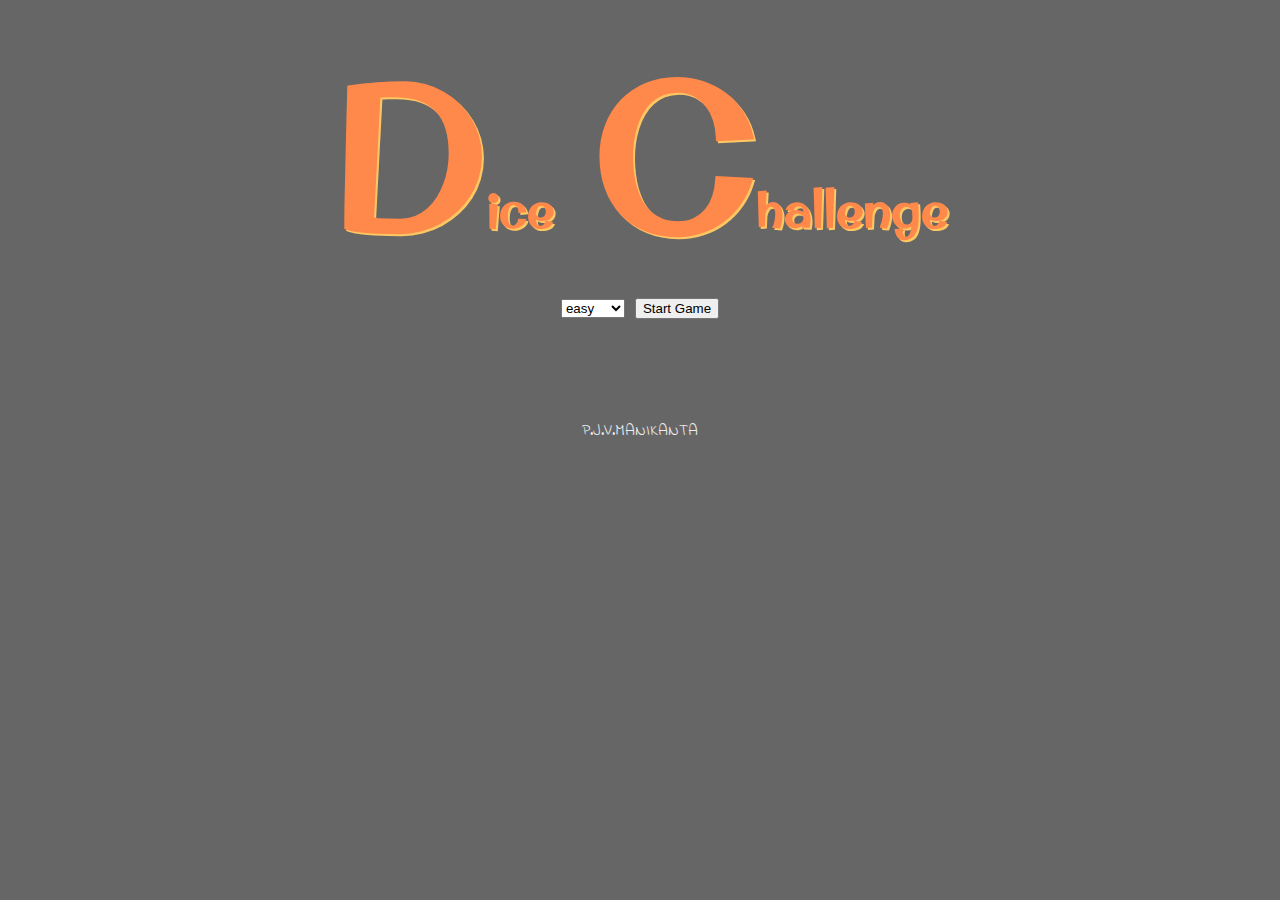
<file: index.html>
<!DOCTYPE html>
<html lang="en" dir="ltr">
  <head>
    <meta charset="utf-8">
    <meta name="viewport" content="width=device-width, initial-scale=1" />

    <title>Dicee</title>
    <link href="https://fonts.googleapis.com/css?family=Indie+Flower|Lobster" rel="stylesheet">
    <link href="https://cdn.jsdelivr.net/npm/bootstrap@5.0.0-beta2/dist/css/bootstrap.min.css" rel="stylesheet" integrity="sha384-BmbxuPwQa2lc/FVzBcNJ7UAyJxM6wuqIj61tLrc4wSX0szH/Ev+nYRRuWlolflfl" crossorigin="anonymous">
    <script src="https://cdn.jsdelivr.net/npm/bootstrap@5.0.0-beta2/dist/js/bootstrap.bundle.min.js" integrity="sha384-b5kHyXgcpbZJO/tY9Ul7kGkf1S0CWuKcCD38l8YkeH8z8QjE0GmW1gYU5S9FOnJ0" crossorigin="anonymous"></script>

    <link rel="stylesheet" href="styles.css">
  </head>
  <body>

   <div class="selectingLevel">
     <div class="title">
      <h1>Dice</h1>
      <h1>Challenge</h1>
     </div>
     <div class="leveling">
       <select  style="display: block">
         <option value="easy">easy</option>
         <option value="hard">hard</option>
         <option value="difficult">difficult</option>
       </select>
       <button type="button" class="btn btn-primary startbtn">Start Game</button>
     </div>
   </div>

    <div class="mybd">
      <div class="container1">
        <div class="container-md">
            <h1>Refresh Me</h1>
        </div>
        <div class="dices">
          <div class="dice">
            <p>YourScore: <span id="scoreYou">0</span></p>
            <p>YOU</p>
            <img class="img1" src="images/dice6.png">
          </div>

          <div class="dice">
            <p>AIScore: <span id="scoreAi">0</span></p>
            <p>AI</p>
            <img class="img2" src="images/dice6.png">
          </div>
        </div>

      </div>


    <div class="flex">

      <button type="button" class="btn btn-primary stylebtn" id="click">Roll</button>
      <button type="button" class="btn btn-primary btn1"  onclick="clearing()">Reset</button>

    </div>
    </div>
    <script src="index.js" charset="utf-8"></script>

      </body>

      <footer>
        P.J.V.MANIKANTA
      </footer>
    </html>
</file>
<file: styles.css>
@import url('https://fonts.googleapis.com/css2?family=Original+Surfer&display=swap');

.container1 {

  margin: auto;
  text-align: center;
}

.dice {
  padding-top: 10px;
  text-align: center;
  display: inline-block;

}

.flex{
  display: flex;
  flex-flow:column;

}

.stylebtn{
  margin: 10px auto;
  width: 70px;
  text-align: center;
  height: 50px;
  font-size: 30px;
  padding: 5px 10px;
  color: red;
  background-color: blue;
  border-radius: 7px;
  cursor: default;
}

.btn1{
  margin: auto;
  width: 80px;
  font-size: 20px;
  text-align: center;
  padding: 5px 10px;
  height: 40px;
  color: red;
  border-radius: 7px;
  cursor: default;
  font-weight: 700;

}

body {
  background-color: #666;
}

h1 {
  margin: 20px;
  font-family: 'Lobster', cursive;
  text-shadow: 8px 0 #232931;
  font-size: 6rem;
  color: #4ECCA3;
}

p {
  font-size: 2rem;
  color: #4ECCA3;
  font-family: 'Indie Flower', cursive;
}

img {
  width: 70%;
}

footer {
  margin-top: 5%;
  color:  #EEEEEE ;
  text-align: center;
  font-family: 'Indie Flower', cursive;

}

.container-md{
  display: none;
}

.selectingLevel{

  margin: auto;

}
.title> h1::first-letter{
  font-size: 200px;
}
.title> h1{
  font-family: 'Original Surfer', cursive;
    text-shadow: 2px 2px  #ffc764;
  font-size: 50px;
  color: #ff884b;
}
.title{
  display: flex;
  justify-content: center;
  align-items: center;
  flex-wrap: wrap;
}
.leveling{

  margin-bottom: 100px;
  display: flex;
  flex-wrap: wrap;
  justify-content: center;
  align-items: center;
  font-size: 20px;
}
.mybd{
  display: none;
}

.startbtn{
  margin-left: 10px;

}
</file>
